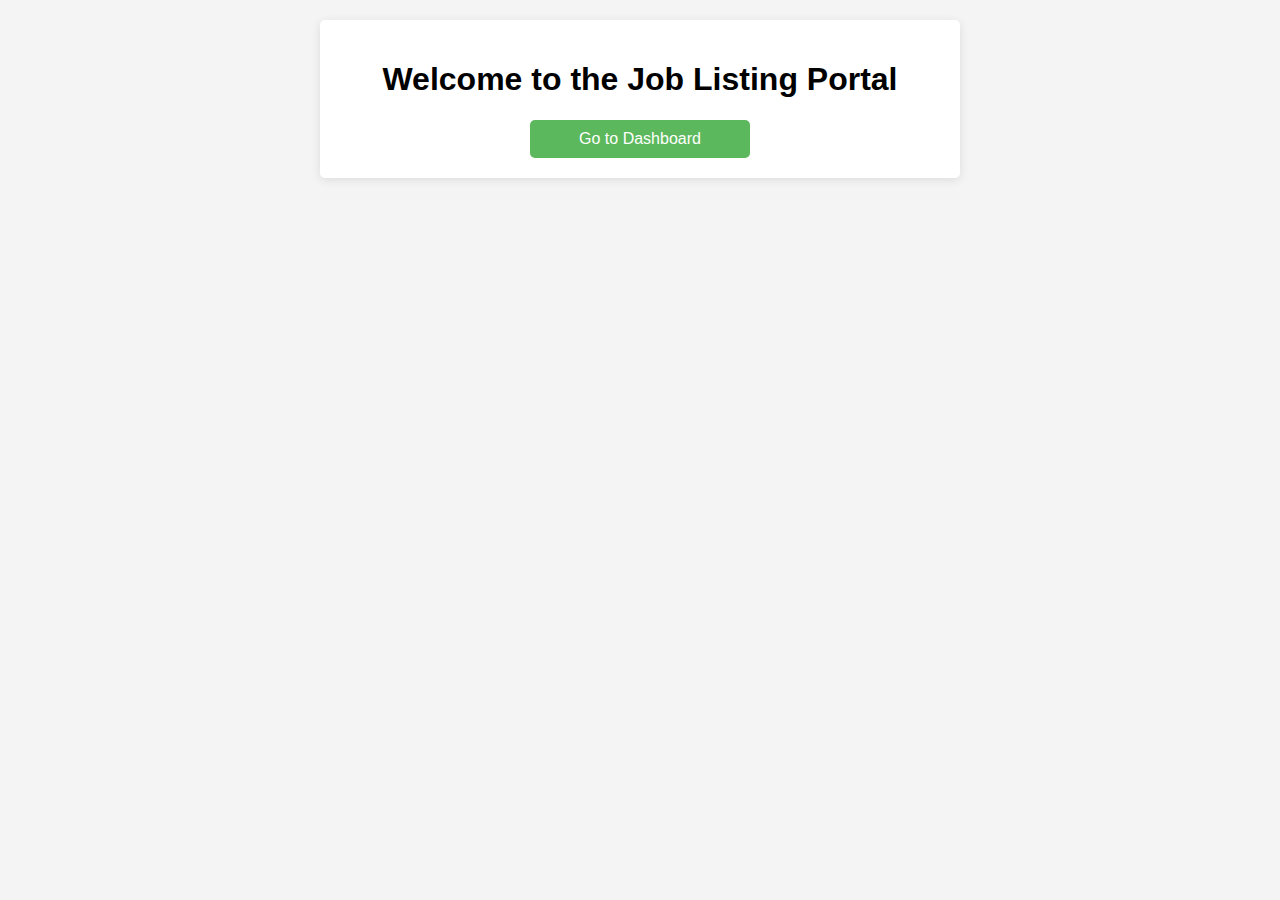
<file: index.html>
<!DOCTYPE html>
<html lang="en">
<head>
    <meta charset="UTF-8">
    <meta name="viewport" content="width=device-width, initial-scale=1.0">
    <link rel="stylesheet" href="style.css">
    <title>Job Listing Portal</title>
</head>
<body>
    <div class="container">
        <h1>Welcome to the Job Listing Portal</h1>
        <a href="dashboard.html" class="btn">Go to Dashboard</a>
    </div>
</body>
</html>
</file>
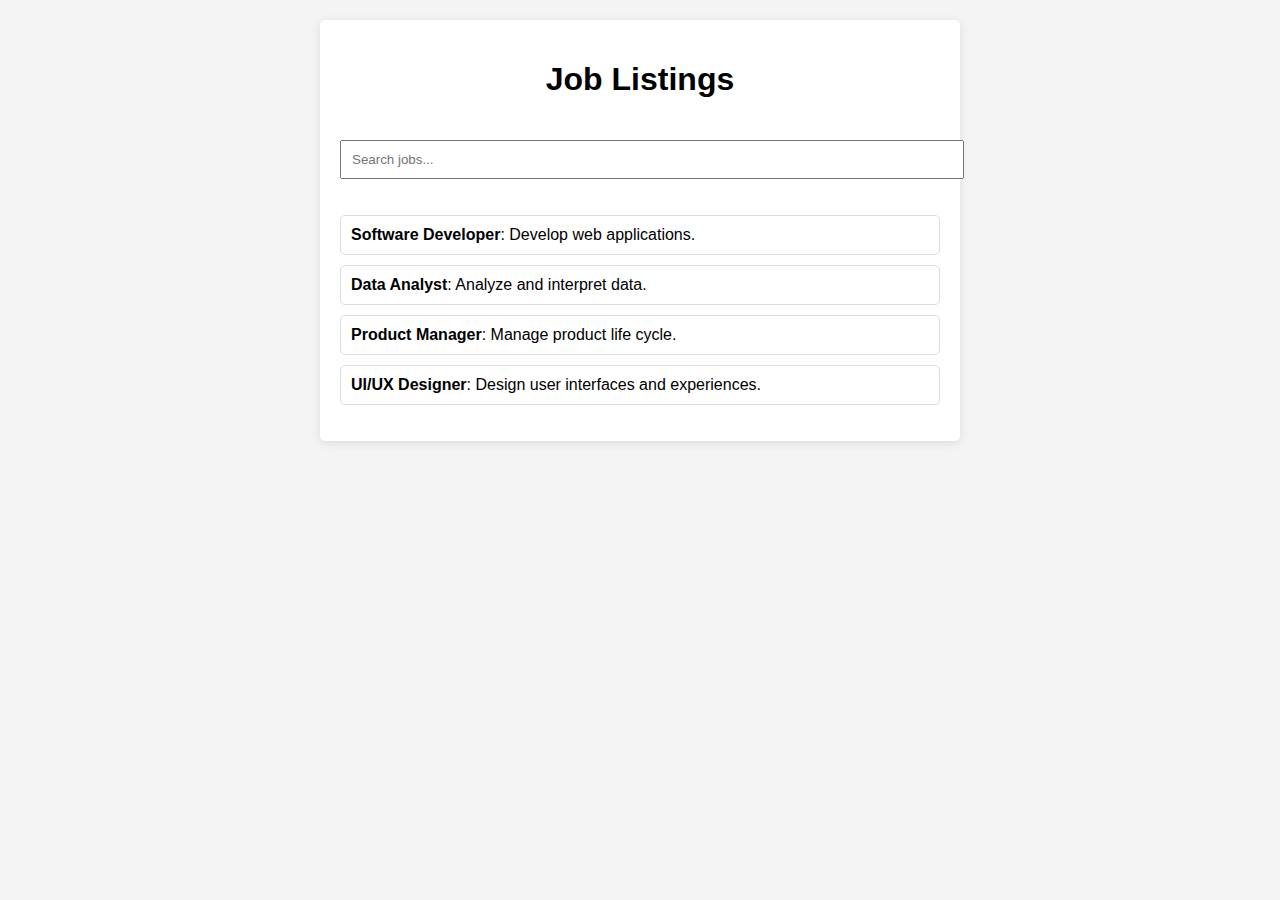
<file: dashboard.html>
<!DOCTYPE html>
<html lang="en">
<head>
    <meta charset="UTF-8">
    <meta name="viewport" content="width=device-width, initial-scale=1.0">
    <link rel="stylesheet" href="style.css">
    <title>Dashboard</title>
</head>
<body>
    <div class="container">
        <h1>Job Listings</h1>
        <input type="text" id="search" placeholder="Search jobs..." />
        <ul id="job-list"></ul>
    </div>
    <script src="script.js"></script>
</body>
</html>
</file>
<file: style.css>
body {
    font-family: Arial, sans-serif;
    background-color: #f4f4f4;
    margin: 0;
    padding: 20px;
}

.container {
    max-width: 600px;
    margin: auto;
    background: white;
    padding: 20px;
    border-radius: 5px;
    box-shadow: 0 2px 10px rgba(0, 0, 0, 0.1);
}

h1 {
    text-align: center;
}

input {
    width: 100%;
    padding: 10px;
    margin: 20px 0;
}

.btn {
    display: block;
    width: 200px;
    margin: 0 auto;
    padding: 10px;
    text-align: center;
    background: #5cb85c;
    color: white;
    text-decoration: none;
    border-radius: 5px;
}

.btn:hover {
    background: #4cae4c;
}

#job-list {
    list-style: none;
    padding: 0;
}

#job-list li {
    padding: 10px;
    border: 1px solid #ddd;
    margin-bottom: 10px;
    border-radius: 5px;
}
</file>
